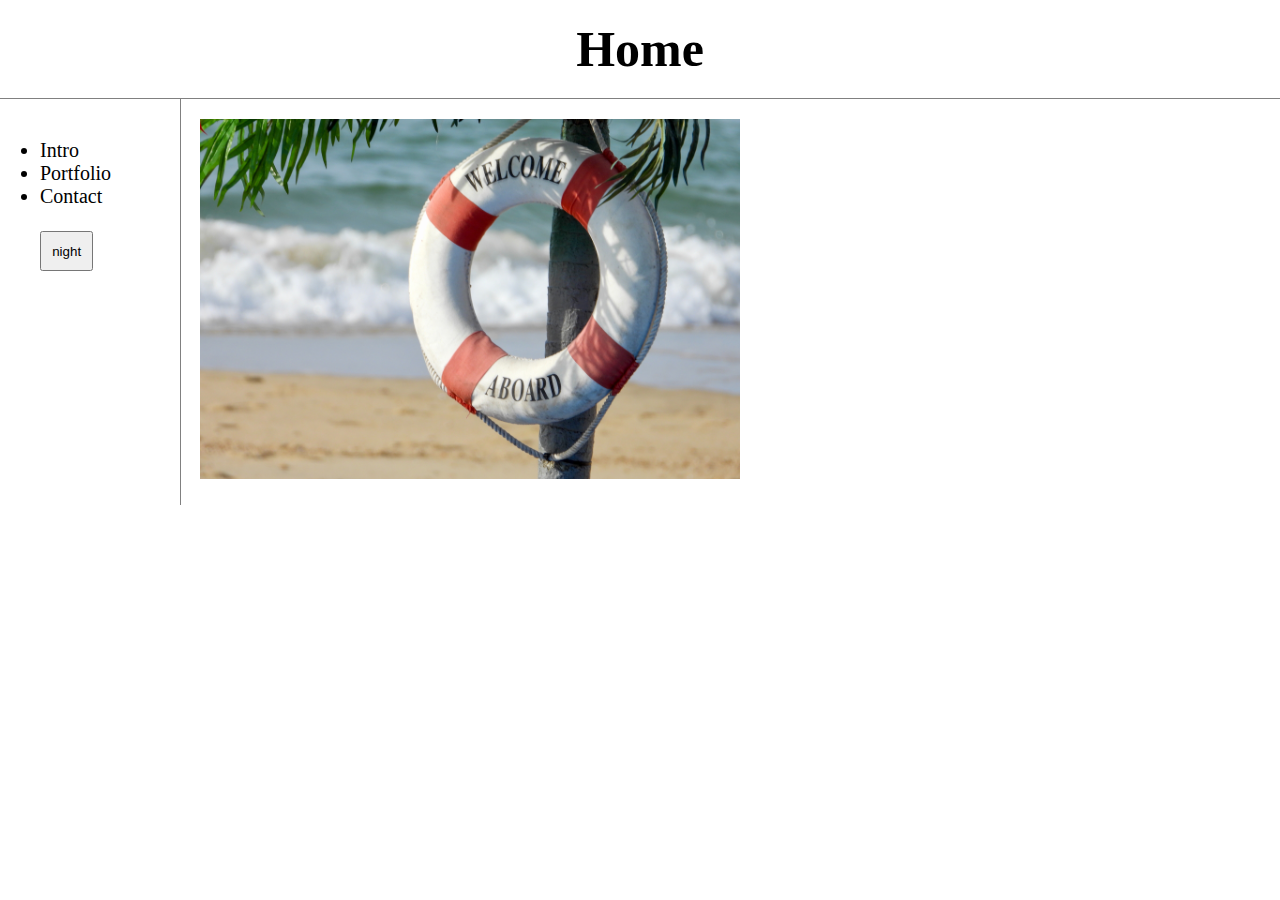
<file: index.html>
<!DOCTYPE html>
<html>
<head>
<title>Web1 | First challenge - Welcome</title>
<meta charset="utf-8">
<!-- Global site tag (gtag.js) - Google Analytics -->
<script async src="https://www.googletagmanager.com/gtag/js?id=G-1QTWZZKDPY"></script>
<script>
  window.dataLayer = window.dataLayer || [];
  function gtag(){dataLayer.push(arguments);}
  gtag('js', new Date());

  gtag('config', 'G-1QTWZZKDPY');
</script>
<link rel="stylesheet" href="style.css">
<script src = "colors.js"></script>
</head>
<body>
<h1><a href="index.html">Home</a></h1>
<div id="grid">
  <ul>
    <li><a href="1.html">Intro</a></li>
    <li><a href="2.html">Portfolio</a></li>
    <li><a href="3.html">Contact</a></li>
    <br>
    <input type="button" style="WIDTH: 40pt; HEIGHT: 30pt" value="night" onclick="
      nightDay(this);
    ">
  </ul>
  <div>
    <h2><img src="welcome.jpg" width="50%"></h2>
  </div>
</div>
</body>
</html>
</file>
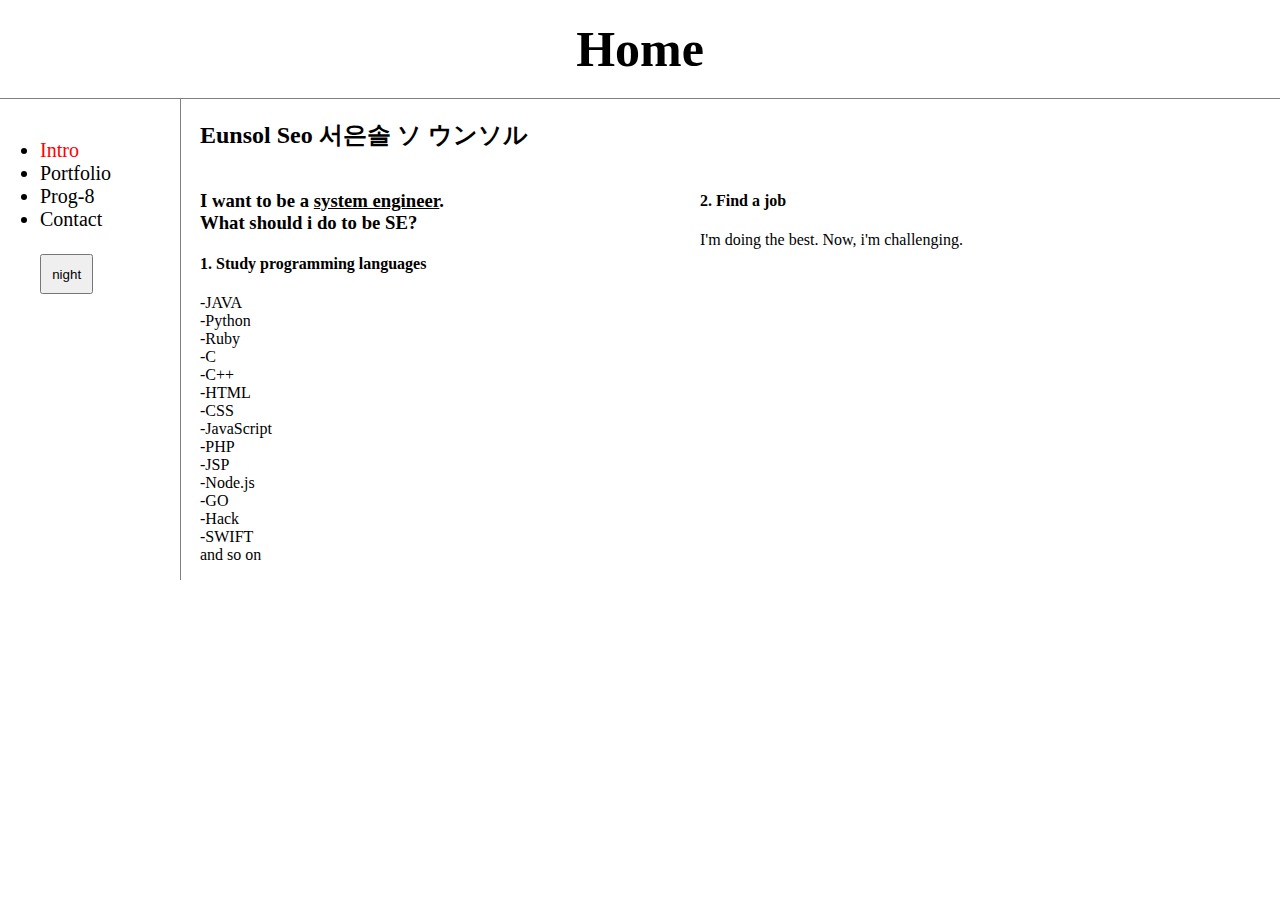
<file: 1.html>
<!DOCTYPE html>
<html>
<head>
<title>Web1 | First challenge - Intro</title>
<meta charset="utf-8">
<!-- Global site tag (gtag.js) - Google Analytics -->
<script async src="https://www.googletagmanager.com/gtag/js?id=G-1QTWZZKDPY"></script>
<script>
  window.dataLayer = window.dataLayer || [];
  function gtag(){dataLayer.push(arguments);}
  gtag('js', new Date());

  gtag('config', 'G-1QTWZZKDPY');
</script>
<link rel="stylesheet" href="style.css">
<style>
#grid2{
  display:grid;
  grid-template-columns: 500px 1fr;
}
</style>
<script src = "colors.js"></script>
</head>
<body>
<h1><a href="index.html">Home</a></h1>
<div id="grid">
  <ul>
    <li><a href="1.html" style="color:red; text-decoration: none">Intro</a></li>
    <li><a href="2.html">Portfolio</a></li>
    <li><a href="4.html">Prog-8</a></li>
    <li><a href="3.html">Contact</a></li>
    <br>
    <input type="button" style="WIDTH: 40pt; HEIGHT: 30pt" value="night" onclick="
      nightDay(this);
    ">
  </ul>
  <div>
    <h2>Eunsol Seo 서은솔 ソ ウンソル</h2>
    <div id="grid2">
      <div>
        <h3>I want to be a <u>system engineer</u>.<br>
        What should i do to be SE?</h3>
        <p>
        <h4>1. Study programming languages</h4>
           -JAVA<br>
           -Python<br>
           -Ruby<br>
           -C<br>
           -C++<br>
           -HTML<br>
           -CSS<br>
           -JavaScript<br>
           -PHP<br>
           -JSP<br>
           -Node.js<br>
           -GO<br>
           -Hack<br>
           -SWIFT<br>
           and so on
        </p>
      </div>
      <div>
        <p sytle="margin-top:50px;"><h4>2. Find a job</h4>
          I'm doing the best.
          Now, i'm challenging.</p>
      </div>
    </div>
  </div>
</div>
</body>
</html>
</file>
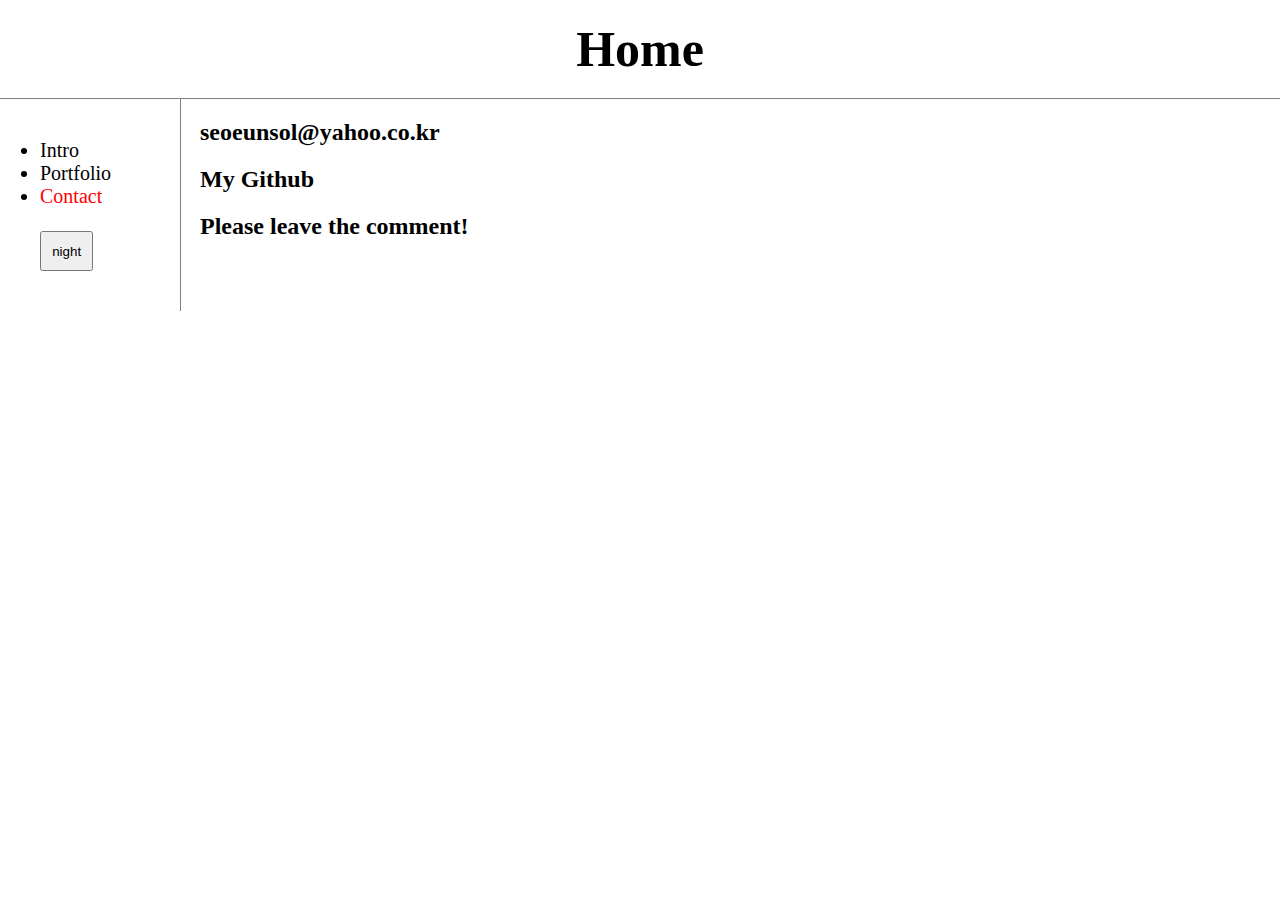
<file: 3.html>
<!DOCTYPE html>
<html>
<head>
<title>Web1 | First challenge - Contact</title>
<meta charset="utf-8">
<!-- Global site tag (gtag.js) - Google Analytics -->
<script async src="https://www.googletagmanager.com/gtag/js?id=G-1QTWZZKDPY"></script>
<script>
  window.dataLayer = window.dataLayer || [];
  function gtag(){dataLayer.push(arguments);}
  gtag('js', new Date());

  gtag('config', 'G-1QTWZZKDPY');
</script>
<link rel="stylesheet" href="style.css">
<script src = "colors.js"></script>
</head>
<body>
<h1><a href="index.html">Home</a></h1>
<div id="grid">
  <ul>
    <li><a href="1.html">Intro</a></li>
    <li><a href="2.html">Portfolio</a></li>
    <li><a href="3.html" style="color:red; text-decoration: none">Contact</a></li>
    <br>
    <input type="button" style="WIDTH: 40pt; HEIGHT: 30pt" value="night" onclick="
      nightDay(this);
    ">
  </ul>
  <div>
    <h2><a href = "mailto: seoeunsol@yahoo.co.kr" title="Send e-mail">seoeunsol@yahoo.co.kr</a></h2>
    <h2><a href="https://github.com/sashapivovarova" target="_blank" title="About me">My Github</a></h2>
    <h2>Please leave the comment!</h2>
    <p>
      <div id="disqus_thread"></div>
    <script>
        /**
        *  RECOMMENDED CONFIGURATION VARIABLES: EDIT AND UNCOMMENT THE SECTION BELOW TO INSERT DYNAMIC VALUES FROM YOUR PLATFORM OR CMS.
        *  LEARN WHY DEFINING THESE VARIABLES IS IMPORTANT: https://disqus.com/admin/universalcode/#configuration-variables    */
        /*
        var disqus_config = function () {
        this.page.url = PAGE_URL;  // Replace PAGE_URL with your page's canonical URL variable
        this.page.identifier = PAGE_IDENTIFIER; // Replace PAGE_IDENTIFIER with your page's unique identifier variable
        };
        */
        (function() { // DON'T EDIT BELOW THIS LINE
        var d = document, s = d.createElement('script');
        s.src = 'https://web-unbekzklg9.disqus.com/embed.js';
        s.setAttribute('data-timestamp', +new Date());
        (d.head || d.body).appendChild(s);
        })();
    </script>
    <noscript>Please enable JavaScript to view the <a href="https://disqus.com/?ref_noscript">comments powered by Disqus.</a></noscript>
    </p>
  </div>
</div>
</body>
</html>
</file>
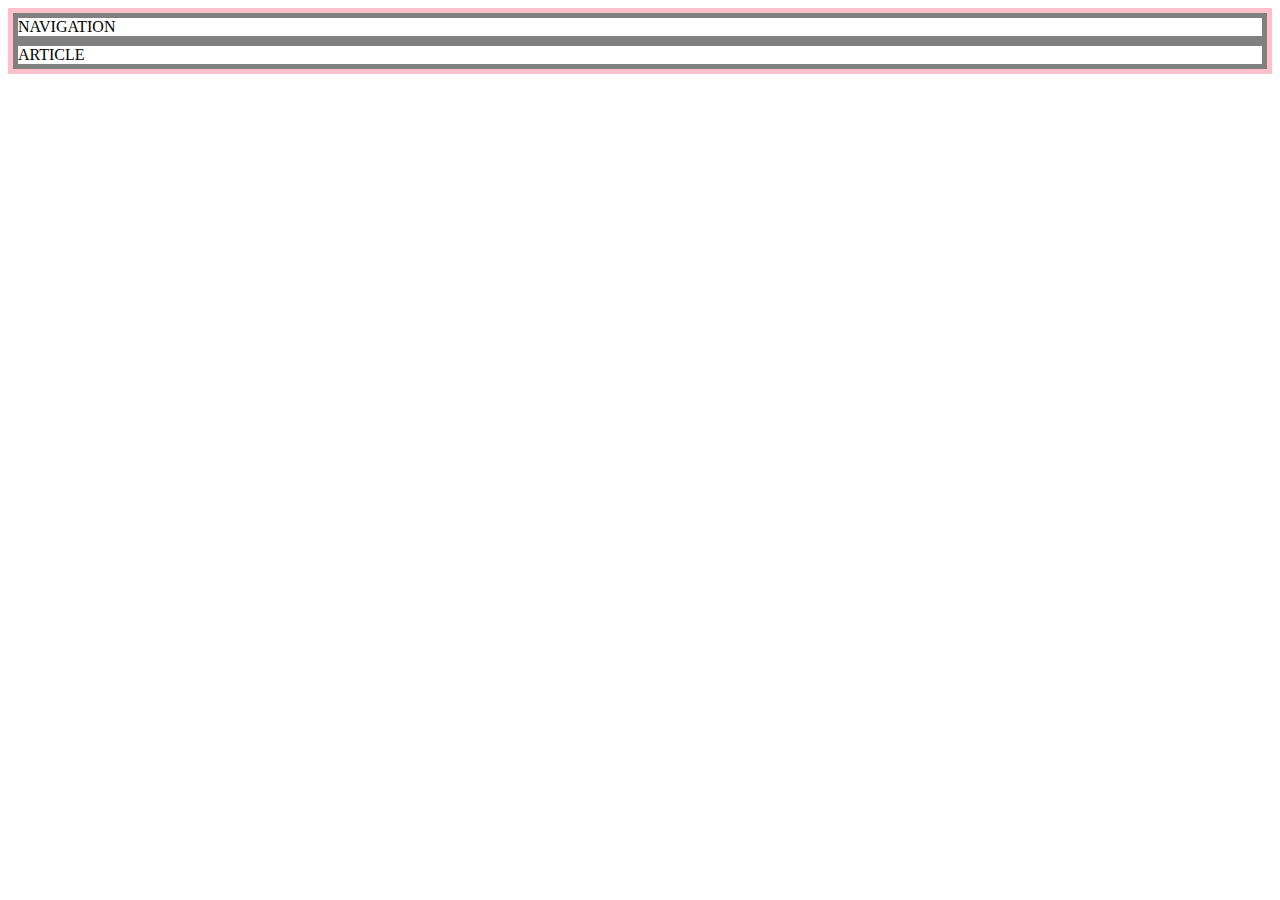
<file: grid.html>
<!DOCTYPE html>
<html lang="en" dir="ltr">
  <head>
    <meta charset="utf-8">
    <title></title>
  <style>
    #grid{
      border: 5px solid pink;
    }
    div{
      border: 5px solid gray;
    }
  </style>
  </head>
  <body>
  <div id="grid">
    <div>NAVIGATION</div>
    <div>ARTICLE</div>
  </div>
  </body>
</html>
</file>
<file: style.css>
body{
  margin:0;
}
a{
  color:black; text-decoration: none;
}
h1{
  font-size:50px;
  text-align: center;
  border-bottom: 1px solid gray;
  margin:0;
  padding:20px;
}
ul{
  border-right: 1px solid gray;
  width:100px;
  margin:0;
  padding:40px;
  font-size: 20px;
}
#grid{
  display:grid;
  grid-template-columns: 200px 1fr;
}
</file>
